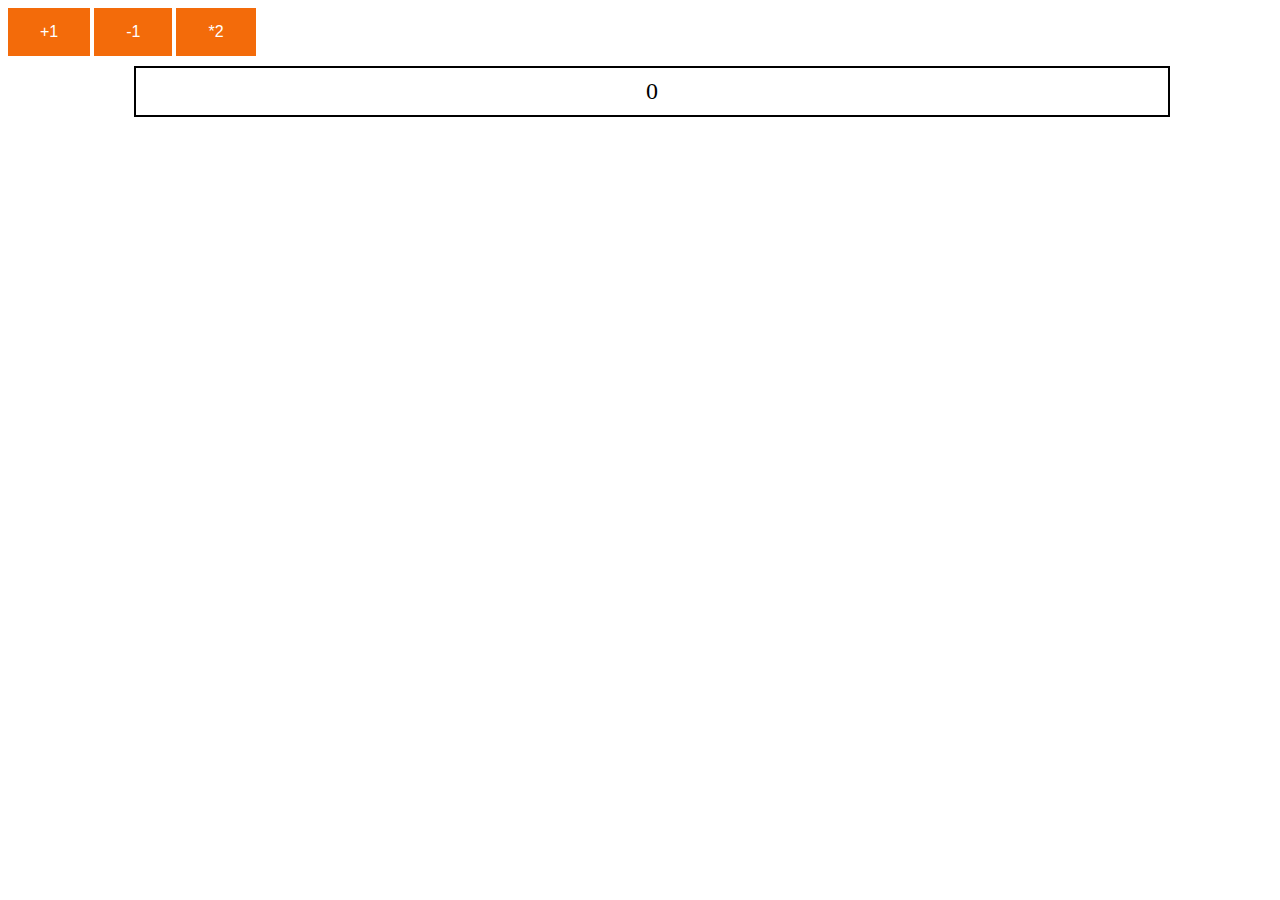
<file: コーディングテスト練習問題/WEB 上で動作するカウンターの実装/index.html>
<!DOCTYPE html>
<html lang="ja">
<head>
    <meta charset="UTF-8">
    <link rel="stylesheet" type="text/css" href="index.css">
</head>
<body>
    <button class="button" id="add">+1</button>
    <button class="button" id="sub">-1</button>
    <button class="button" id="mul">*2</button>
    <div id="display">
        0
    </div>
    <script type="text/javascript" src="index.js"></script>
</body>
</html>
</file>
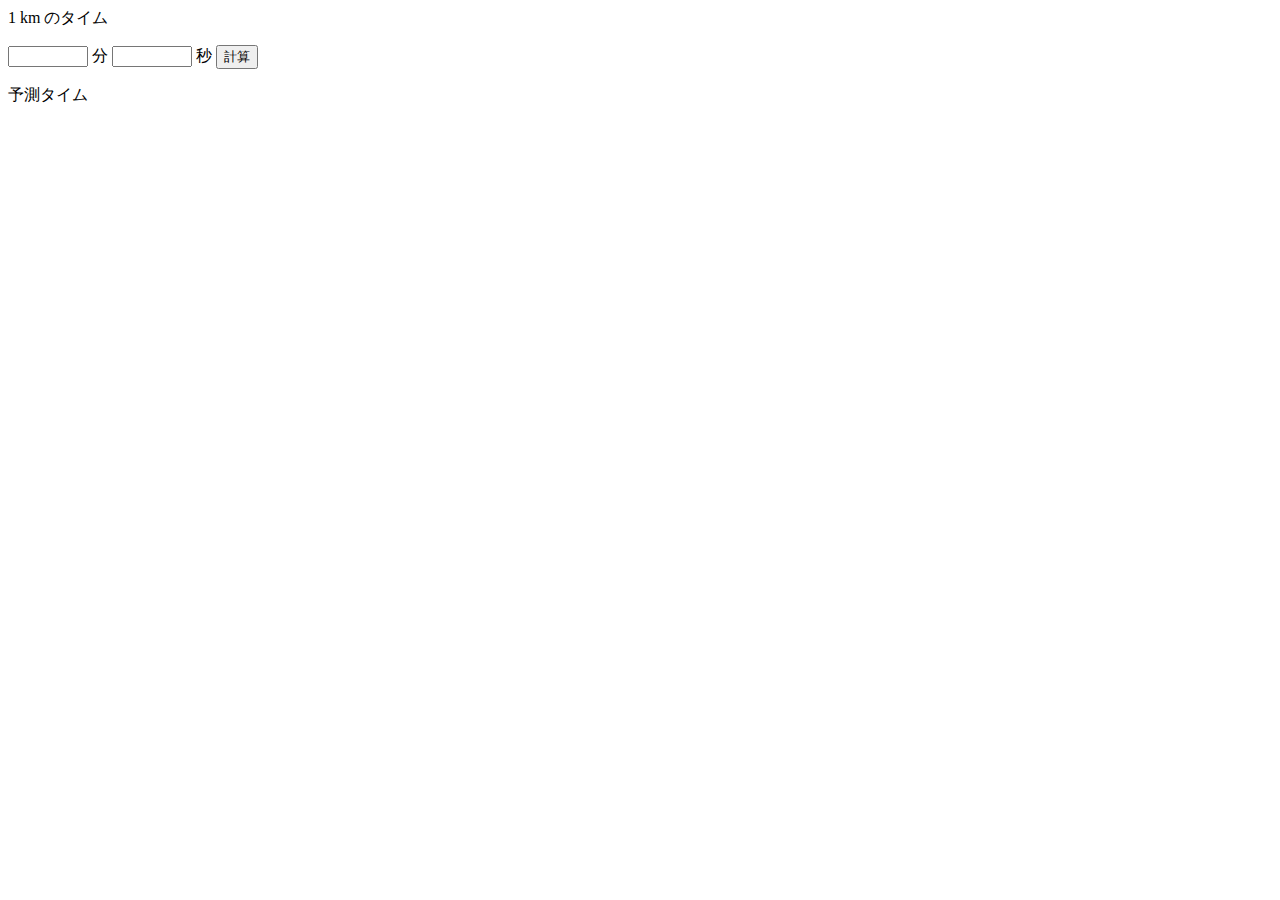
<file: コーディングテスト練習問題/フルマラソンの予測タイム/index.html>
<html lang="ja">
<head>
    <meta charset="utf-8" />
</head>
<style>
    .time {
      display: inline; /* インライン要素として表示 */
    }
    input {
      width: 80px; /* 幅を指定 */
    }
</style>
<body>
    <p>1 km のタイム</p>
    <input class="time" id="min" type="number"/>
    <p class="time">分</p>
    <input class="time" id="sec" type="number"/>
    <p class="time">秒</p>
    <button class="time" id="button">計算</button>
    <p>予測タイム</p>
    <span id="result"></span>
<script type="text/javascript" src="index.js"></script>
</body>
</html>
</file>
<file: コーディングテスト練習問題/WEB 上で動作するカウンターの実装/index.css>
.button {
    background-color: #f36b0a; /* Green */
    border: black;
    color: white;
    padding: 15px 32px;
    margin: 0 auto;
    text-align: center;
    text-decoration: none;
    display: inline-block;
    font-size: 16px;
}

.button:active {
    background-color: #f36b0a;
    transform: translateY(4px);

}

#display {
    text-align: center;
    border: 2px solid #000000; 
    padding: 10px; 
    margin: 10px 10%;
    width: 80%;
    font-size: 24px;
}
</file>
